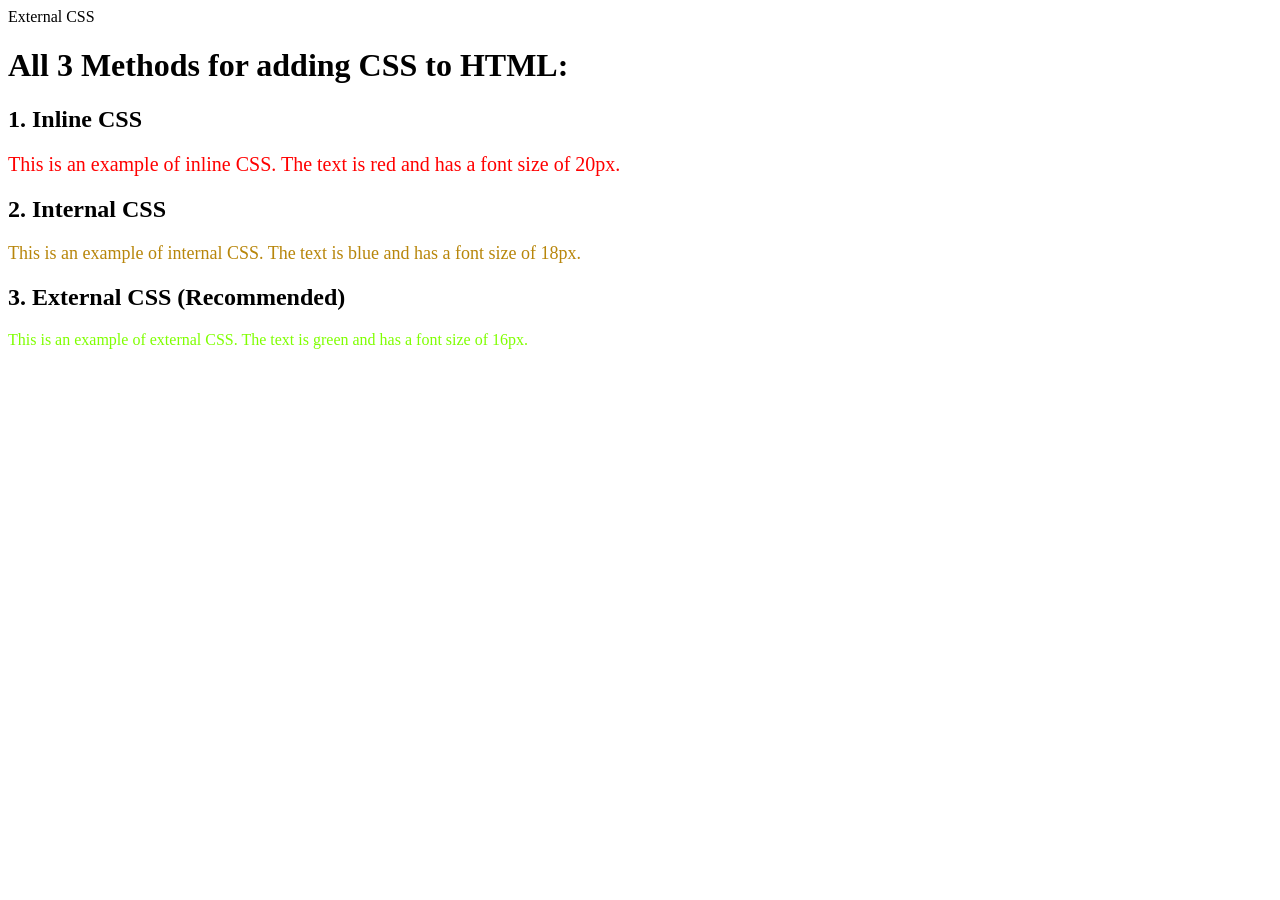
<file: CSS by iman musa/index.html>
<!DOCTYPE html>
<html lang="en">
<head>
    <meta charset="UTF-8">
    <meta name="viewport" content="width=device-width, initial-scale=1.0">
    <title>CSS</title>
    <style>
        /* Internal CSS */
        /* This CSS rule applies to all <p> elements in the document */
        p {
            color: blue;
            font-size: 18px;
        }
        /* This CSS rule applies to <p> elements with the class "internal-css-rule" */
        p.internal-css-rule {
            color:darkgoldenrod;
            font-size: 18px;
        }
    </style>
    <link rel="stylesheet" href="style.css"> External CSS
</head>
<body>
    <h1>All 3 Methods for adding CSS to HTML: </h1>
    <h2>1. Inline CSS</h2>
    <p style="color: red; font-size: 20px;">This is an example of inline CSS. The text is red and has a font size of 20px.</p>
    <h2>2. Internal CSS</h2>
    <p class="internal-css-rule">This is an example of internal CSS. The text is blue and has a font size of 18px.</p>
    <h2>3. External CSS (Recommended)</h2>
    <p class="external-css-rule">This is an example of external CSS. The text is green and has a font size of 16px.</p>
</body>
</html>
<!--
3 mathods for adding CSS to HTML:
1. Inline CSS: Adding CSS directly to the HTML element using the style attribute.
2. Internal CSS: Adding CSS within a <style> tag in the <head> section of the HTML document.
3. External CSS (Recommended): Linking an external CSS file to the HTML document using the <link> tag in the <head> section.
-->
<!--
Inline CSS: applies directly to one element and has higher priority.
Internal CSS with p: applies to every <p> element.
More specific selectors can override general selectors.
-->
<!--Priority: Inline CSS > later stylesheet rule > earlier stylesheet rule-->
<!--Using class selectors to apply specific styles to elements with certain classes. -->
</file>
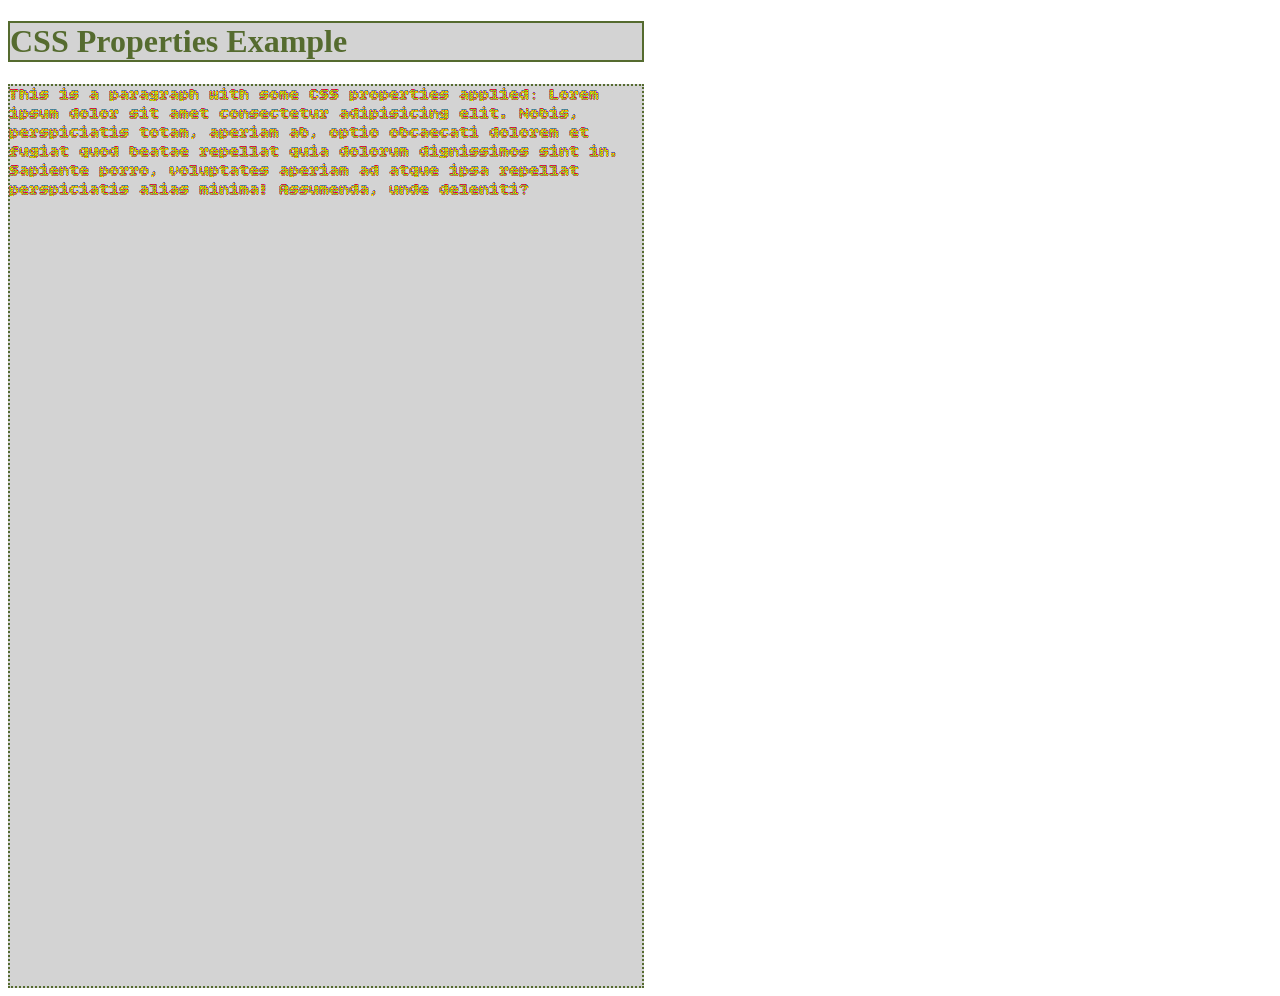
<file: CSS by iman musa/cssPropExample.html>
<!DOCTYPE html>
<html lang="en">
<head>
    <meta charset="UTF-8">
    <meta name="viewport" content="width=device-width, initial-scale=1.0">
    <title>CSS Properties Example</title>
    <link rel="stylesheet" href="cssProp.css">
</head>
<body>
    <h1>CSS Properties Example</h1>
    <div>This is a paragraph with some CSS properties applied: Lorem ipsum dolor sit amet consectetur adipisicing elit. Nobis, perspiciatis totam, aperiam ab, optio obcaecati dolorem et fugiat quod beatae repellat quia dolorum dignissimos sint in. Sapiente porro, voluptates aperiam ad atque ipsa repellat perspiciatis alias minima! Assumenda, unde deleniti?</div>
    
</body>
</html>
</file>
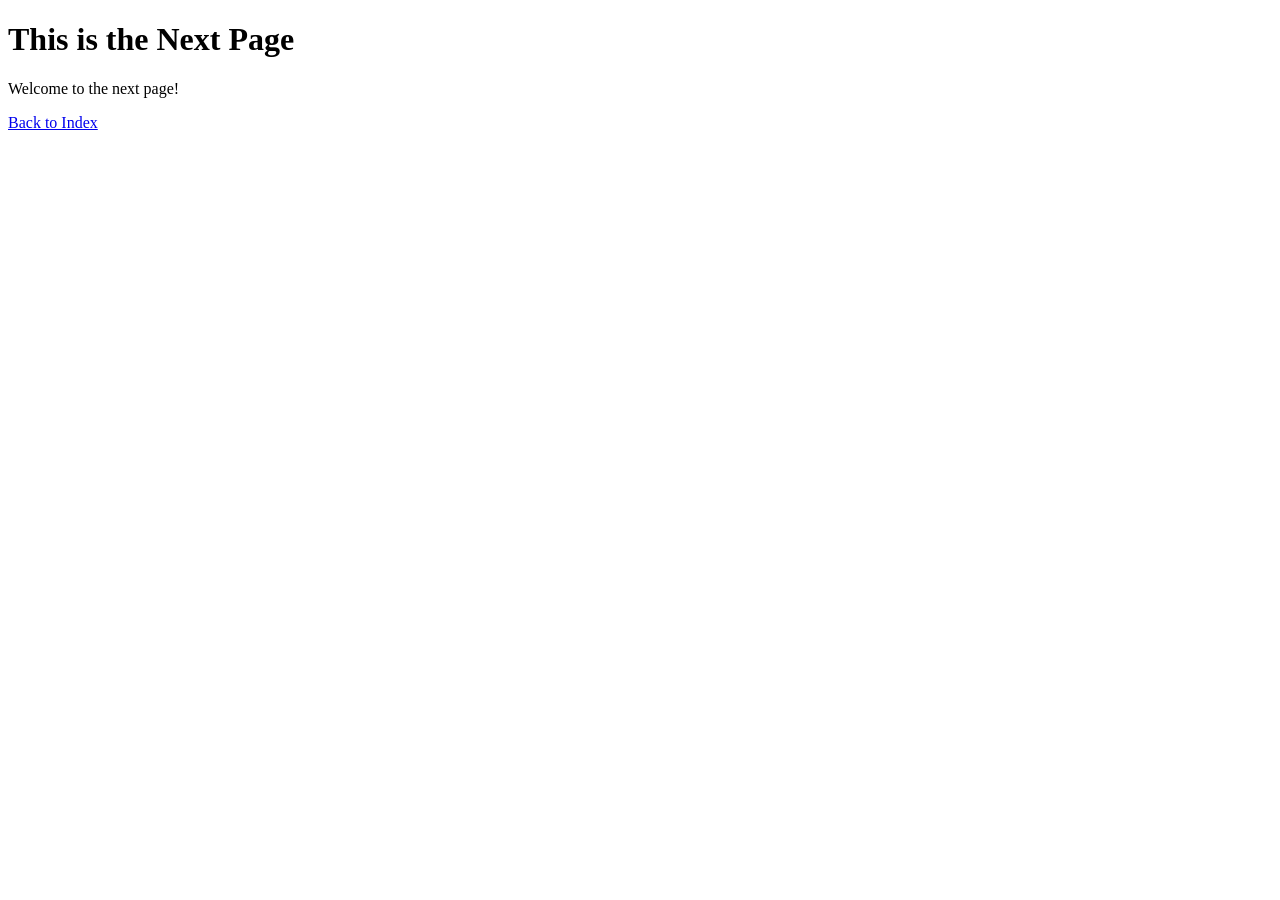
<file: HTML by Iman musa/nextPage.html>
<!DOCTYPE html>
<html lang="en">
<head>
    <meta charset="UTF-8">
    <meta name="viewport" content="width=device-width, initial-scale=1.0">
    <title>Next Page</title>
</head>
<body>
    <h1>This is the Next Page</h1>
    <p>Welcome to the next page!</p>
    <a href="index.html">Back to Index</a>
    
</body>
</html>
</file>
<file: CSS by iman musa/style.css>
/* This CSS rule applies to <p> elements with the class "external-css-rule" */
p.external-css-rule{
    color:chartreuse;
    font-size: 16px;
}
/* This CSS rule applies to all <p> elements */
p{
    color:darkolivegreen;
    font-size: 16px;
}
</file>
<file: CSS by iman musa/cssProp.css>
/* 
<!--CSS properties: -->
<!---------------------->
<!--Text properties: -->
<!--color: for setting the text color of an element. -->
<!--background-color: for setting the background color of an element. -->

<!--Different ways to insert colours: -->
<!--1. Using color names (e.g., "red", "blue") -->
<!--2. Using hexadecimal values (e.g., "#FF0000", "#0000FF") -->
<!--3. Using RGB values (e.g., "rgb(255, 0, 0)", "rgb(0, 0, 255)") -->
<!--"rgba" values (e.g., "rgba(255, 0, 0, 0.5)", a = alpha, represents transparency) -->
<!--4. Using HSL values (e.g., "hsl(0, 100%, 50%)", "hsl(240, 100%, 50%)") -->

<!--Size: -->
<!--width: for setting the width of an element. -->
<!--height: for setting the height of an element. -->
<!--Don't hardcoded values. Use relative units like percentages or ems. -->
<!--Example: width: 50% (covers 50% of the parent's width); height: 50%(covers 50% of the parent's height); -->
<!-- vw (viewport width) and vh (viewport height) for relative sizing based on the browser window. -->

<!--Font: -->
<!--font-family: for setting the font of an element. -->
<!--font-size: for setting the size of the font. -->
<!--font-weight: for setting the weight of the font (e.g., "normal", "bold"). -->
<!--font-style: for setting the style of the font (e.g., "normal", "italic"). -->

<!--Border: -->
<!--border: for setting the border of an element. -->
<!--border-width: for setting the width of the border. -->
<!--border-style: for setting the style of the border (e.g., "solid", "dashed", "dotted"). -->
<!--border-color: for setting the color of the border. --> */

/*External Fonts:*/
@import url('https://fonts.googleapis.com/css2?family=Bitcount+Ink:wght@100..900&display=swap');

h1{
    color: darkolivegreen;
    background-color: lightgray;
    width: 50%;
    height: 100%;
    /*Border*/
    border: 2px solid darkolivegreen;
}
div{
    /* color */
    color: darkolivegreen;
    background-color: lightgray;
    /* width and height */
    width: 50%;
    height: 100vh;  /* Don't hardcode values. Use relative units like percentages or ems. */
    /*Fonts*/
    font-size: 16px;
    font-weight: bold;
    font-family: "Bitcount Ink", Arial, Helvetica, sans-serif; /* fallback font: Arial, Helvetica, sans-serif */
    /*Border*/
    border: 2px dotted darkolivegreen; /* border-width: 2px; border-style: dotted; border-color: darkolivegreen */
}
</file>
